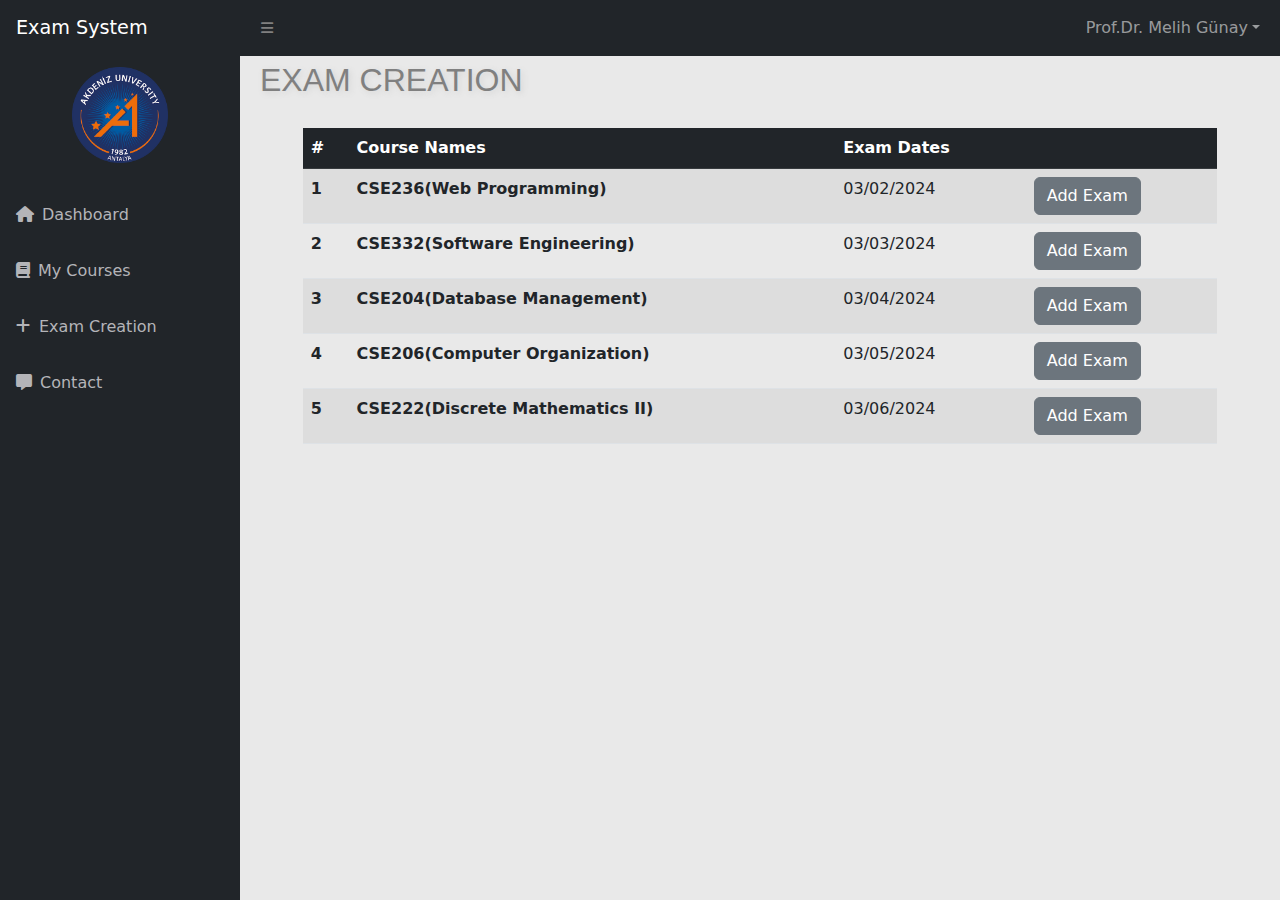
<file: Instructor_create.html>
<!DOCTYPE html>
<html lang="en">
    <head>
        <meta charset="utf-8" />
        <meta name="viewport" content="width=device-width, initial-scale=1, shrink-to-fit=no" />
        <meta name="description" content="" />
        <meta name="author" content="" />
        <title>Exam Creation</title>
        <link href="css/mystyle.css" rel="stylesheet" />
        <link rel="icon" type="image/x-icon" href="assets/Akdeniz_university_logo.png" />
        <link rel="stylesheet" href="https://cdnjs.cloudflare.com/ajax/libs/font-awesome/6.5.1/css/all.min.css">
        <link href="css/styles.css" rel="stylesheet" />
    </head>
    <body>
        <div class="d-flex main-content" id="wrapper">
            <!-- Sidebar-->
            <div class="bg-dark" id="sidebar-wrapper">
                <div class="sidebar-heading bg-dark text-white ps-3">Exam System</div>
                <div class="list-group list-group-flush">
                    <img id="logo" src="assets/Akdeniz_university_logo.png" style="margin-left: auto;margin-right: auto;display: block;margin-top: 10px;" alt="logo" width="96px" height="96px">
                    <br>
                    <a class="list-group-item list-group-item-action list-group-item-light p-3" href="Instructor_home.html"><i class="fa-solid fa-house" style="margin-right: 0.5rem;"></i>Dashboard</a>
                    <a class="list-group-item list-group-item-action list-group-item-light p-3" href="Instructor_courses.html"><i class="fa-solid fa-book" style="margin-right: 0.5rem;"></i>My Courses</a>
                    <a class="list-group-item list-group-item-action list-group-item-light p-3" href="Instructor_create.html"><i class="fa-solid fa-plus" style="margin-right: 0.5rem;"></i>Exam Creation</a>
                    <a class="list-group-item list-group-item-action list-group-item-light p-3" href="#!"><i class="fa-solid fa-message" style="margin-right: 0.5rem;"></i>Contact</a> 
                </div>
            </div>
            <!-- Page content wrapper-->
            <div id="page-content-wrapper">
                <!-- Top navigation-->
                <nav class="navbar navbar-expand-lg navbar-dark bg-dark">
                    <div class="container-fluid">
                        <button class="btn btn-link btn-sm order-1 order-lg-0 me-4 me-lg-0" id="sidebarToggle" href="#!" style="color: gray;"><i class="fas fa-bars"></i></button>
                        <button class="navbar-toggler" type="button" data-bs-toggle="collapse" data-bs-target="#navbarSupportedContent" aria-controls="navbarSupportedContent" aria-expanded="false" aria-label="Toggle navigation"><span class="navbar-toggler-icon"></span></button>
                        <div class="collapse navbar-collapse" id="navbarSupportedContent">
                            <ul class="navbar-nav ms-auto mt-2 mt-lg-0">
                                <li class="nav-item dropdown">
                                    <a class="nav-link dropdown-toggle" id="navbarDropdown" href="#" role="button" data-bs-toggle="dropdown" aria-haspopup="true" aria-expanded="false">Prof.Dr. Melih Günay</a>
                                    <div class="dropdown-menu dropdown-menu-end" aria-labelledby="navbarDropdown">
                                        
                                        <a class="dropdown-item" href="#!"><i class="fa fa-user" aria-hidden="true" style="margin-right: 0.5rem;"></i>Profile</a>
                                        
                                        <div class="dropdown-divider"></div>
                                        <a class="dropdown-item" href="#!"><i class="fas fa-sign-out-alt" style="margin-right: 0.5rem;"></i>Logout</a>
                                    </div>
                                </li>
                            </ul>
                        </div>
                    </div>
                </nav>
                <!-- Page content-->
                <div class="container-fluid">
                    <span class="baslik">EXAM CREATION</span>
                    <br><br>    
                    <div class="table-responsive-md add-exam-buttons">
                        <table class="table table-striped table-hover" style="max-width: 90%;margin-left: 5%;">
                            <thead class="table-dark">
                            <tr>
                                <th scope="col">#</th>
                                <th scope="col">Course Names</th>
                                <th scope="col">Exam Dates</th>
                                <th scope="col"></th>
                                
                            </tr>
                            </thead>
                            <tbody>
                            <tr>
                                <th scope="row">1</th>
                                <th scope="row">CSE236(Web Programming)</th>
                                <td>03/02/2024</td>
                                <td><button type="button" class="btn btn-secondary" data-bs-toggle="modal" data-bs-target="#addExamModal">
                                    Add Exam
                                    </button></td>
                            </tr>
                            <tr>
                                <th scope="row">2</th>
                                <th scope="row">CSE332(Software Engineering)</th>
                                <td>03/03/2024</td>
                                <td><button type="button" class="btn btn-secondary" data-bs-toggle="modal" data-bs-target="#addExamModal">
                                    Add Exam
                                    </button></td>
                            </tr>
                            <tr>
                                <th scope="row">3</th>
                                <th scope="row">CSE204(Database Management)</th>
                                <td>03/04/2024</td>
                                <td><button type="button" class="btn btn-secondary" data-bs-toggle="modal" data-bs-target="#addExamModal">
                                    Add Exam
                                    </button></td>
                            </tr>
                            <tr>
                                <th scope="row">4</th>
                                <th scope="row">CSE206(Computer Organization)</th>
                                <td>03/05/2024</td>
                                <td><button type="button" class="btn btn-secondary" data-bs-toggle="modal" data-bs-target="#addExamModal">
                                    Add Exam
                                    </button></td>
                            </tr>
                            <tr>
                                <th scope="row">5</th>
                                <th scope="row">CSE222(Discrete Mathematics II)</th>
                                <td>03/06/2024</td>
                                <td><button type="button" class="btn btn-secondary" data-bs-toggle="modal" data-bs-target="#addExamModal">
                                    Add Exam
                                    </button></td>
                            </tr>
                            </tbody>
                        </table>
                        <div class="modal fade" id="addExamModal" tabindex="-1" aria-labelledby="exampleModalLabel" aria-hidden="true">
                            <div class="modal-dialog modal-dialog-centered modal-dialog-scrollable modal-lg">
                                <div class="modal-content">
                                    <div class="modal-header">
                                    <h1 class="modal-title fs-5" id="exampleModalLabel">Add Exam</h1>
                                    <button type="button" onclick="sorulariTemizle()" class="btn-close" data-bs-dismiss="modal" aria-label="Close"></button>
                                    </div>
                                    <div class="modal-body">
                                        <form class="examForm">
                                            <div class="mb-3">
                                                <label for="Input1" class="form-label">Exam Name:<span class="text-danger">*</span></label>
                                                <input type="text" class="form-control" id="Input1" required>
                                            </div>

                                            <div class="mb-3">
                                                <label for="startDate">Date:<span class="text-danger">*</span></label>
                                                <input id="startDate" class="form-control" type="date">   
                                            </div>

                                            <div class="mb-3">
                                                <label for="Input2" class="form-label">Time:<span class="text-danger">*</span></label>
                                                <input type="text" class="form-control" id="Input2" placeholder="00:00" required>
                                            </div>

                                            <div class="mb-3">
                                                <label for="Input3" class="form-label">Score:<span class="text-danger">*</span></label>
                                                <input type="text" class="form-control" id="Input3" placeholder="100" required>
                                            </div>
                                            
                                            <div class="mb-3">
                                                <label for="Input4" class="form-label">Question 1:</label>
                                                <input type="text" class="form-control" id="Input4" required>
                                                <label class="form-check-label">Answers:</label>
                                                <div class="form-check">
                                                    <input class="form-check-input rad-style" type="radio" name="secenek1" id="answerA" value="A">
                                                    <label class="form-check-label" for="answerA">A</label>
                                                    <input type="text" class="form-control secenekMetni" id="secenek1AMetni" placeholder="Answer A" required>
                                                </div>
                                                <div class="form-check">
                                                    <input class="form-check-input rad-style" type="radio" name="secenek1" id="answerB" value="B">
                                                    <label class="form-check-label" for="answerB">B</label>
                                                    <input type="text" class="form-control secenekMetni" id="secenek1BMetni" placeholder="Answer B" required>
                                                </div>
                                                <div class="form-check">
                                                    <input class="form-check-input rad-style" type="radio" name="secenek1" id="answerC" value="B">
                                                    <label class="form-check-label" for="answerC">C</label>
                                                    <input type="text" class="form-control secenekMetni" id="secenek1BMetni" placeholder="Answer C" required>
                                                </div>
                                                <div class="form-check">
                                                    <input class="form-check-input rad-style" type="radio" name="secenek1" id="answerD" value="B">
                                                    <label class="form-check-label" for="answerD">D</label>
                                                    <input type="text" class="form-control secenekMetni" id="secenek1BMetni" placeholder="Answer D" required>
                                                </div>
                                                <div class="form-check">
                                                    <input class="form-check-input rad-style" type="radio" name="secenek1" id="answerE" value="E">
                                                    <label class="form-check-label" for="answerE">E</label>
                                                    <input type="text" class="form-control secenekMetni" id="secenek1BMetni" placeholder="Answer E" required>
                                                </div>
                                            </div>
                                            
                                        </form>
                                    </div>
                                    <div class="modal-footer">
                                    <button type="button"  onclick="sonSoruyuSil()" class="btn btn-secondary">Remove Last Question</button>
                                    <button type="button" class="btn btn-secondary" onclick="soruEkle()">Add Question</button>
                                    <button type="button" onclick="sorulariTemizle()" class="btn btn-secondary" data-bs-dismiss="modal">Close</button>
                                    <button type="button" class="btn btn-dark">Add</button>
                                    </div>
                                </div>
                            
                            </div>
                        </div>
                    </div>
                </div>
            </div>
        </div>
        <!-- Bootstrap core JS-->
        <script src="https://cdn.jsdelivr.net/npm/bootstrap@5.2.3/dist/js/bootstrap.bundle.min.js"></script>
        <!-- Core theme JS-->
        <script src="js/scripts.js"></script>
        <script>
            function soruEkle() {
                var soruSayisi = document.querySelectorAll('.soru').length + 2;
    
                var yeniSoruDiv = document.createElement('div');
                yeniSoruDiv.className = 'soru mb-3';
                yeniSoruDiv.innerHTML = `
                    <label for="soru${soruSayisi}" class="form-label">Question ${soruSayisi}:</label>
                    <input type="text" class="form-control soruMetni" id="soru${soruSayisi}" required>
                    <label class="form-check-label">Answers:</label>
                    <div class="form-check">
                        <input class="form-check-input rad-style" type="radio" name="secenek${soruSayisi}" id="answer${soruSayisi}A" value="A">
                        <label class="form-check-label" for="answer${soruSayisi}A">A</label>
                        <input type="text" class="form-control secenekMetni" id="answer${soruSayisi}AText" placeholder="Answer A" required>
                    </div>
                    <div class="form-check">
                        <input class="form-check-input rad-style" type="radio" name="secenek${soruSayisi}" id="answer${soruSayisi}B" value="B">
                        <label class="form-check-label" for="answer${soruSayisi}B">B</label>
                        <input type="text" class="form-control secenekMetni" id="answer${soruSayisi}BText" placeholder="Answer B" required>
                    </div>
                    <div class="form-check">
                        <input class="form-check-input rad-style" type="radio" name="secenek${soruSayisi}" id="answer${soruSayisi}C" value="C">
                        <label class="form-check-label" for="answer${soruSayisi}C">C</label>
                        <input type="text" class="form-control secenekMetni" id="answer${soruSayisi}CText" placeholder="Answer C" required>
                    </div>
                    <div class="form-check">
                        <input class="form-check-input rad-style" type="radio" name="secenek${soruSayisi}" id="answer${soruSayisi}D" value="D">
                        <label class="form-check-label" for="answer${soruSayisi}D">D</label>
                        <input type="text" class="form-control secenekMetni" id="answer${soruSayisi}DText" placeholder="Answer D" required>
                    </div>
                    <div class="form-check">
                        <input class="form-check-input rad-style" type="radio" name="secenek${soruSayisi}" id="answer${soruSayisi}E" value="E">
                        <label class="form-check-label" for="answer${soruSayisi}E">E</label>
                        <input type="text" class="form-control secenekMetni" id="answer${soruSayisi}EText" placeholder="Answer E" required>
                    </div>
                `;
    
                document.getElementById('addExamModal').querySelector('.modal-body').appendChild(yeniSoruDiv);
            }
            function sorulariTemizle() {
            document.querySelectorAll(".examForm").forEach(form => form.reset())
            document.querySelectorAll(".soru").forEach(soruDiv => soruDiv.remove())
            }

            function sonSoruyuSil() {
                document.querySelector(".soru").parentNode.lastChild.remove()
            }
    
    
    
    
            
        </script>
    </body>
</html>
</file>
<file: css/mystyle.css>
.main-content{
    background-color: #e9e9e9;
}

.baslik{
    color: gray;
    text-shadow: 2px 2px 6px lightgrey;
    margin-left: 0.5rem;
    font-family: Arial, Helvetica, sans-serif;
    font-size: xx-large;
}
.code-design{
    text-decoration: none;
    color: black;
}
.code-design:hover{
    color: white;
    
}
.course-details{
    max-width: 30rem;
    min-height: 8rem;
    border-radius: 10px;
    box-shadow: 0 4px 6px rgba(0, 0, 0, 0.1);
    margin-left: auto;
    margin-right: auto;
    align-items: center;
    
}
.course-details p{
    font-weight: bold;
}
.examForm{
        /*max-width: 50rem;*/
        margin: 0 auto;
        border-radius: 10px;
        box-shadow: 0 4px 6px rgba(0, 0, 0, 0.1);
    
}
.labels {
    font-size: 14px;
}
</file>
